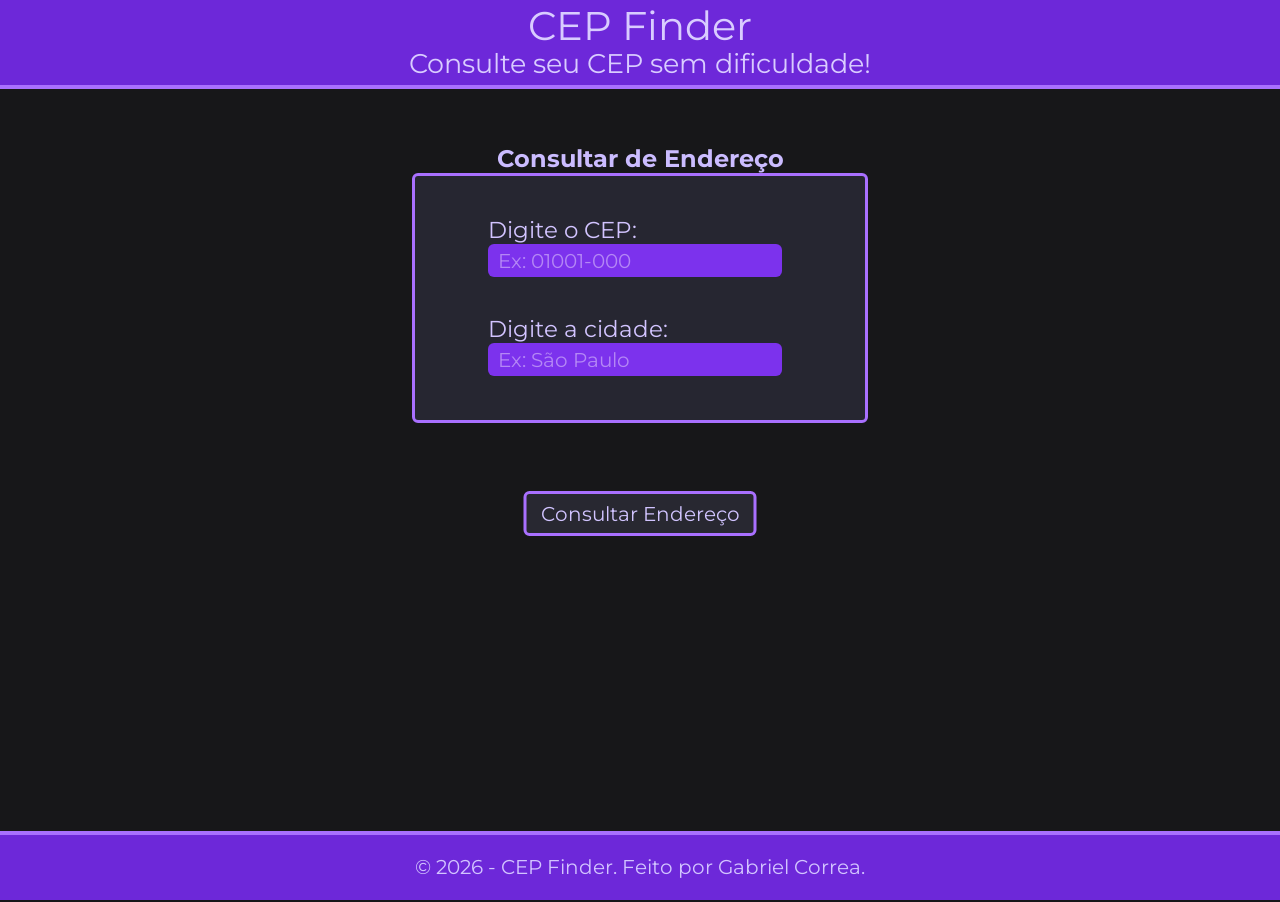
<file: index.html>
<!doctype html>
<html lang="pt-br">
  <head>
    <meta charset="UTF-8" />
    <meta name="viewport" content="width=device-width, initial-scale=1.0" />
    <title>CEP Finder</title>
    <!-- link que liga o HTML ao CSS -->
    <link rel="stylesheet" href="style.css" />
    <!-- link que liga o HTML ao manifest -->
    <link rel="manifest" href="manifest.json" />
    <!-- link que liga o HTML ao ícone -->
    <link rel="icon" type="image/png" href="icons/icon-192.png" />
  </head>
  <body>
    <!-- cabeçalho da página -->
    <header>
      <h1>CEP Finder</h1>
      <p>Consulte seu CEP sem dificuldade!</p>
    </header>

    <!-- conteúdo principal da página -->
    <main>
      <h2>Consultar de Endereço</h2>
      <!-- formulário para consulta de endereço -->
      <form id="formConsulta">
        <label for="cep">Digite o CEP:</label>
        <input
          id="cep"
          type="text"
          inputmode="numeric"
          maxlength="9"
          placeholder="Ex: 01001-000"
          required
        />
        <label for="cidade">Digite a cidade:</label>
        <input id="cidade" type="text" placeholder="Ex: São Paulo" required />
        <button type="submit">Consultar Endereço</button>
      </form>
      <p id="mensagem" role="status" aria-live="polite"></p>

      <!-- rodapé da página -->
      <footer>
        <p>&copy; 2026 - CEP Finder. Feito por Gabriel Correa.</p>
      </footer>
      <script src="index.js"></script>
    </main>
  </body>
</html>
</file>
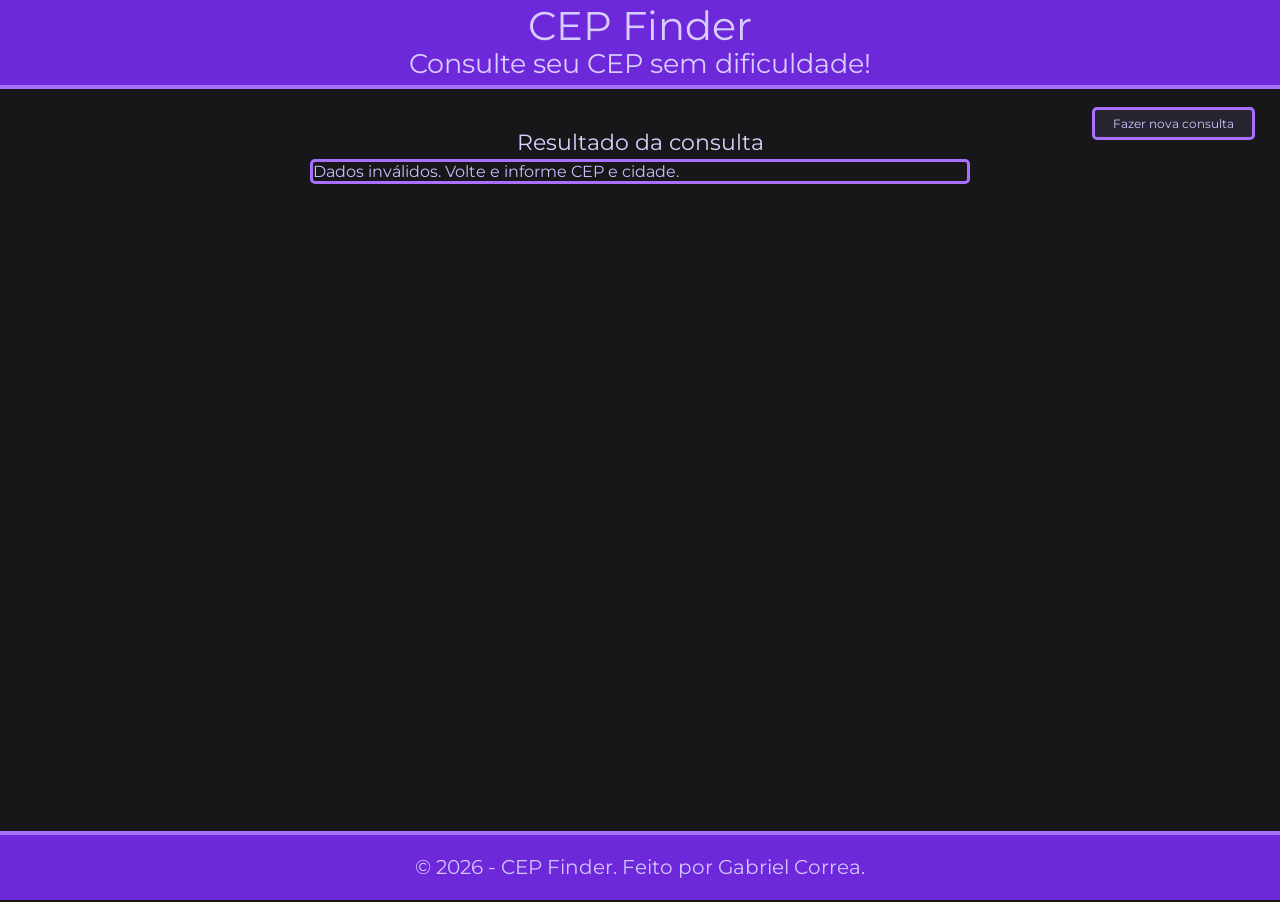
<file: resultado.html>
<!doctype html>
<html lang="pt-br">
  <head>
    <meta charset="UTF-8" />
    <meta name="viewport" content="width=device-width, initial-scale=1.0" />
    <title>Resultados</title>
    <!-- link que liga o HTML ao CSS -->
    <link rel="stylesheet" href="style.css" />
    <!-- link que liga o HTML ao manifest -->
    <link rel="manifest" href="manifest.json" />
    <!-- link que liga o HTML ao ícone -->
    <link rel="icon" type="image/png" href="icons/icon-192.png" />
  </head>
  <body>
    <!-- cabeçalho da página -->
    <header>
      <h1>CEP Finder</h1>
      <p>Consulte seu CEP sem dificuldade!</p>
    </header>

    <!-- conteúdo principal da página -->
    <main>
      <h1>Resultado da consulta</h1>
      <!-- container para exibir os resultados da pesquisa -->
      <div id="resultado" role="status" aria-live="polite"></div>
      <a id="linkMaps" hidden target="_blank" rel="noopener noreferrer"
        >Abrir no Google Maps</a
      >
      <p><a href="index.html">Fazer nova consulta</a></p>
    </main>

    <!-- rodapé da página -->
    <footer>
      <p>&copy; 2026 - CEP Finder. Feito por Gabriel Correa.</p>
    </footer>
    <script src="resultado.js"></script>
  </body>
</html>
</file>
<file: style.css>
/* importa a fonte Montserrat */
@import url("https://fonts.googleapis.com/css2?family=Montserrat:wght@400;500;&display=swap");

/* remove espaçamento padrão */
* {
  margin: 0;
  padding: 0;
  box-sizing: border-box;

  /* estilo do corpo da página */
}
body {
  min-height: 100vh;
  background-color: #171719;
  color: #cbbcff;
  font-family: "Montserrat", sans-serif;
  display: flex;
  flex-direction: column;
}

/* estilo do cabeçalho da página*/
header {
  height: 89px;
  background-color: #6d28d9;
  border-bottom: 4px solid #a970ff;
  display: flex;
  flex-direction: column;
  align-items: center;
  justify-content: center;
}

/* estilo dos títulos do cabeçalho */
header h1 {
  color: #d9ccff;
  font-size: 40px;
  font-weight: 400;
  line-height: 42px;
}

/* estilo dos parágrafos do cabeçalho */
header p {
  color: #d9ccff;
  font-size: 27px;
  font-weight: 400;
}

/* estilo do conteúdo principal da página */
main {
  flex: 1;
  display: flex;
  flex-direction: column;
  align-items: center;
  padding-top: 55px;
}

/* estilo do formulário da página */
form {
  width: 456px;
  height: 250px;
  background-color: #262631;
  border: 3px solid #a970ff;
  border-radius: 6px;
  padding: 40px 73px;
  display: flex;
  flex-direction: column;
  position: relative;
}

/* estilo dos rótulos do formulário */
form label {
  color: #d2c4ff;
  font-size: 23px;
  font-weight: 400;
}

/* espaço antes do segundo campo */
form label[for="cidade"] {
  margin-top: 38px;
}

/* estilo dos campos de entrada do formulário */
form input {
  width: 294px;
  height: 33px;
  background-color: #7c32ed;
  color: white;
  border: none;
  border-radius: 6px;
  padding: 4px 10px;
  font-family: "Montserrat", sans-serif;
  font-size: 20px;
  outline: none;
}

/* estilo do placeholder dos campos de entrada */
form input::placeholder {
  color: #b487f5;
  opacity: 1;
}

/* estilo do campo de entrada quando focado */
form input:focus {
  outline: 2px solid #a970ff;
}

/* estilo do botão do formulário */
form button {
  width: 233px;
  height: 45px;
  position: absolute;
  top: 315px;
  left: 50%;
  transform: translateX(-50%);
  background-color: #282831;
  color: #d1c4ff;
  border: 3px solid #a970ff;
  border-radius: 6px;
  font-family: "Montserrat", sans-serif;
  font-size: 20px;
  cursor: pointer;
}

/* estilo do botão quando passa o mouse por cima */
form button:hover {
  background-color: #6d28d9;
  color: white;
}

/* estilo da mensagem */
#mensagem {
  margin-top: 130px;
  font-size: 18px;
  color: #d2c4ff;
  text-align: center;
}

/* estilo do rodpé da página */
footer {
  width: 100%;
  height: 69px;
  min-height: 69px;
  line-height: 69px;
  background-color: #6d28d9;
  font-family: "Montserrat", sans-serif;
  font-size: 20px;
  color: #d2c4ff;
  border-top: 4px solid #a970ff;
  display: flex;
  align-items: center;
  justify-content: center;
  margin-top: auto;
}
/* página de resultado */
body:has(#resultado) main {
  flex: 1;
  width: 100%;
  display: flex;
  flex-direction: column;
  align-items: center;
  position: relative;
  padding-top: 40px;
}

/* título */
body:has(#resultado) main > h1 {
  color: #ddd1ff;
  font-size: 22px;
  font-weight: 400;
  margin-bottom: 3px;
}

/* caixa dos resultados */
#resultado {
  width: 82%;
  max-width: 660px;
  border: 3px solid #a970ff;
  border-radius: 5px;
  overflow: hidden;
}

/* linhas dos resultados */
#resultado p {
  min-height: 30px;
  padding: 3px 10px;
  font-size: 20px;
  display: grid;
  grid-template-columns: 220px 1fr;
  align-items: center;
}

/* linhas roxas */
#resultado p:nth-child(odd) {
  background-color: #ad7cf0;
  color: #242229;
}

/* linhas escuras */
#resultado p:nth-child(even) {
  background-color: #262631;
  color: #f5f3ff;
}

/* nome dos dados */
#resultado strong {
  color: #f5f3ff;
  font-weight: 400;
  margin-right: 10px;
}

/* botão do Google Maps */
#linkMaps {
  margin-top: 20px;
  padding: 7px 20px;
  background-color: #262631;
  border: 3px solid #a970ff;
  border-radius: 5px;
  color: #f5f3ff;
  font-size: 20px;
  text-decoration: none;
  transition: 0.2s;
}

/* hover do Maps */
#linkMaps:hover {
  background-color: #6d28d9;
}

/* posição da nova consulta */
#linkMaps + p {
  position: absolute;
  top: 18px;
  right: 25px;
}

/* botão nova consulta */
#linkMaps + p a {
  display: block;
  padding: 6px 18px;
  background-color: #262631;
  border: 3px solid #a970ff;
  border-radius: 5px;
  color: #d2c4ff;
  font-size: 12px;
  text-decoration: none;
  transition: 0.2s;
}

/* hover nova consulta */
#linkMaps + p a:hover {
  background-color: #6d28d9;
  color: white;
}

/* para deixar responsivo em celulares */
@media (max-width: 550px) {
  header h1 {
    font-size: 32px;
  }
  header p {
    font-size: 19px;
  }
  form {
    width: 90%;
    padding-left: 30px;
    padding-right: 30px;
  }
  form input {
    width: 100%;
  }
  footer {
    font-size: 17px;
    text-align: center;
  }
  body:has(#resultado) main {
    padding-top: 75px;
  }
  #linkMaps + p {
    top: 15px;
    right: 15px;
  }
  #resultado {
    width: 92%;
  }
  #resultado p {
    font-size: 16px;
  }
  #linkMaps {
    font-size: 17px;
  }
}
</file>
